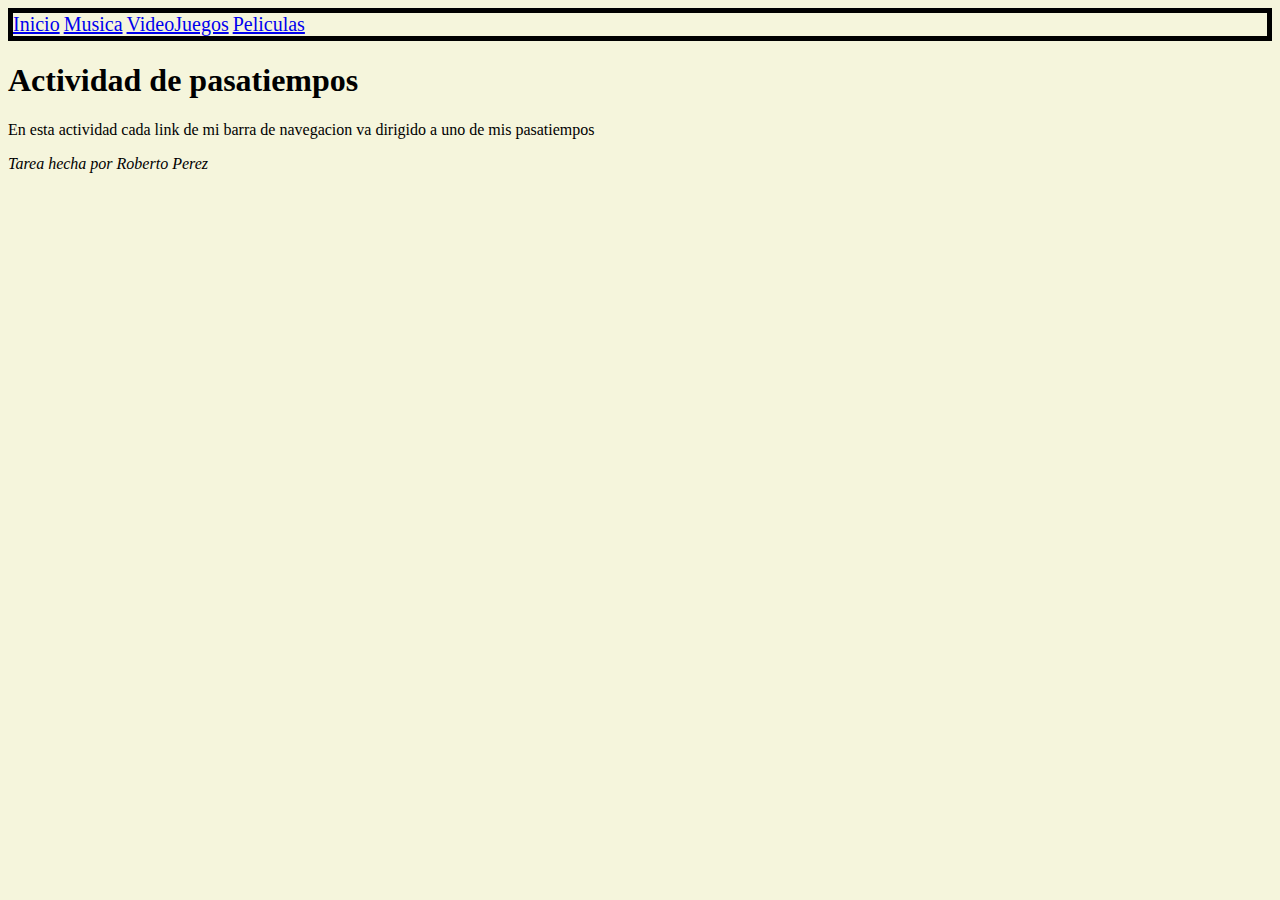
<file: index.html>
<!doctype html>
<html lang="es">
  <head>
    <meta charset="UTF-8" />
    <meta name="viewport" content="width=device-width, initial-scale=1.0" />
    <link rel="stylesheet" href="css/estilos.css" />
    <title>Document</title>
  </head>
  <body>
    <header>
      <nav>
        <a href="index.html">Inicio</a>
        <a href="musica.html">Musica</a>
        <a href="videojuegos.html">VideoJuegos</a>
        <a href="peliculas.html">Peliculas</a>
      </nav>
      <h1>Actividad de pasatiempos</h1>
    </header>
    <main>
      <p>
        En esta actividad cada link de mi barra de navegacion va dirigido a uno
        de mis pasatiempos
      </p>
    </main>
    <footer>
      <address>
        <p>Tarea hecha por Roberto Perez</p>
      </address>
    </footer>
  </body>
</html>
</file>
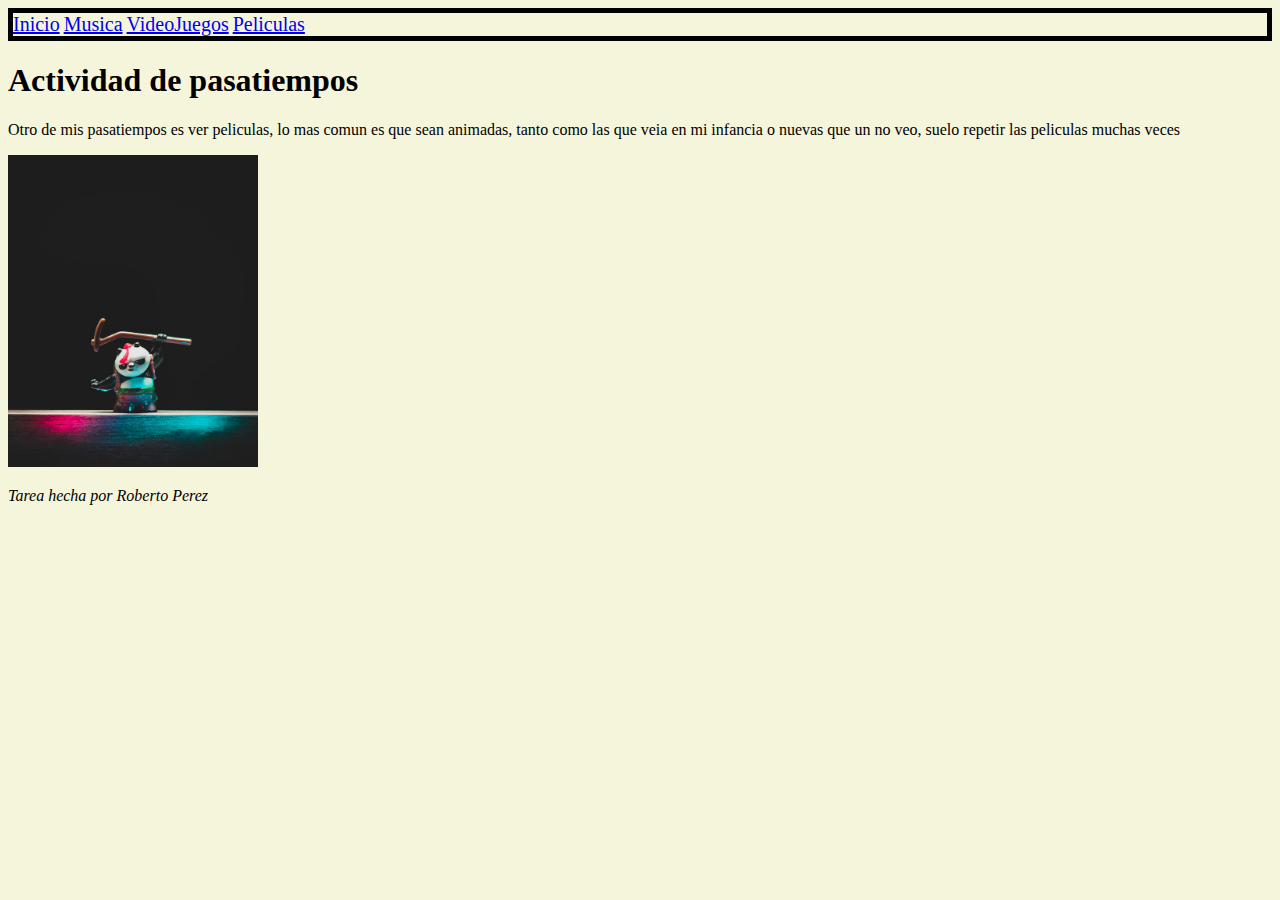
<file: peliculas.html>
<!doctype html>
<html lang="es">
  <head>
    <meta charset="UTF-8" />
    <meta name="viewport" content="width=device-width, initial-scale=1.0" />
    <link rel="stylesheet" href="css/estilos.css" />
    <title>Document</title>
  </head>
  <body>
    <header>
      <nav>
        <a href="index.html">Inicio</a>
        <a href="musica.html">Musica</a>
        <a href="videojuegos.html">VideoJuegos</a>
        <a href="peliculas.html">Peliculas</a>
      </nav>
      <h1>Actividad de pasatiempos</h1>
    </header>
    <main>
      <p>
        Otro de mis pasatiempos es ver peliculas, lo mas comun es que sean
        animadas, tanto como las que veia en mi infancia o nuevas que un no veo,
        suelo repetir las peliculas muchas veces
      </p>
      <img src="img/pelicula.jpg" alt="imagen de una pelicula" />
    </main>
    <footer>
      <address>
        <p>Tarea hecha por Roberto Perez</p>
      </address>
    </footer>
  </body>
</html>
</file>
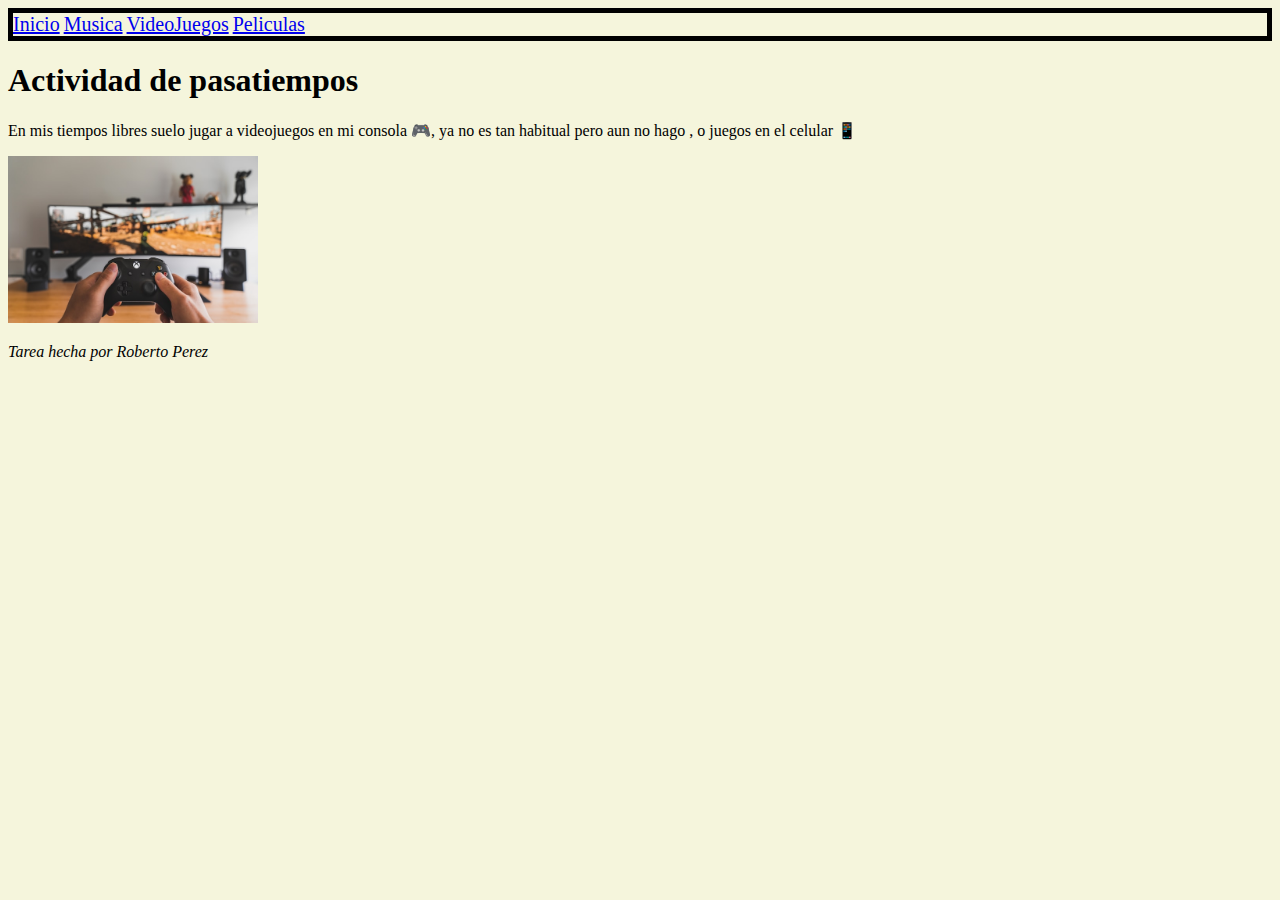
<file: videojuegos.html>
<!doctype html>
<html lang="es">
  <head>
    <meta charset="UTF-8" />
    <meta name="viewport" content="width=device-width, initial-scale=1.0" />
    <link rel="stylesheet" href="css/estilos.css" />
    <title>Document</title>
  </head>
  <body>
    <header>
      <nav>
        <a href="index.html">Inicio</a>
        <a href="musica.html">Musica</a>
        <a href="videojuegos.html">VideoJuegos</a>
        <a href="peliculas.html">Peliculas</a>
      </nav>
      <h1>Actividad de pasatiempos</h1>
    </header>
    <main>
      <p>
        En mis tiempos libres suelo jugar a videojuegos en mi consola 🎮, ya no
        es tan habitual pero aun no hago , o juegos en el celular 📱
      </p>
      <img src="img/juegos.jpg" alt="imagen de juegos" />
    </main>
    <footer>
      <address>
        <p>Tarea hecha por Roberto Perez</p>
      </address>
    </footer>
  </body>
</html>
</file>
<file: css/estilos.css>
body {
  background-color: beige;
}
nav {
  border: solid black 5px;
}
a {
  font-size: 20px;
}
img {
  width: 250px;
}
</file>
